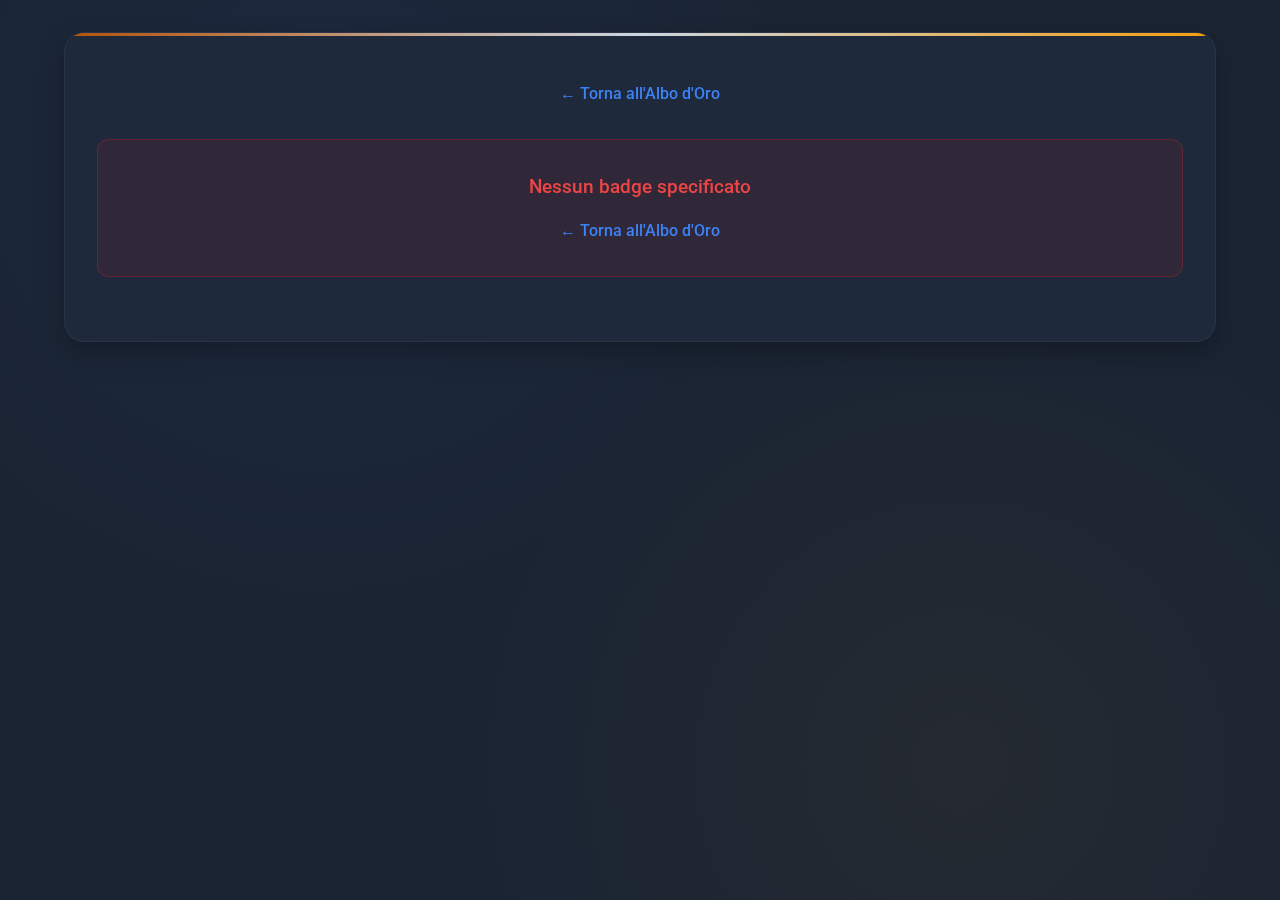
<file: badge.html>
<!DOCTYPE html>
<html lang="it">
<head>
    <meta charset="UTF-8">
    <meta name="viewport" content="width=device-width, initial-scale=1.0">
    <meta name="description" content="Dettagli Badge Fantamattone">
    <meta name="theme-color" content="#111827">
    <title>Badge Fantamattone</title>
    <!-- Google Fonts -->
    <link rel="preconnect" href="https://fonts.googleapis.com">
    <link rel="preconnect" href="https://fonts.gstatic.com" crossorigin>
    <link href="https://fonts.googleapis.com/css2?family=Montserrat:wght@400;500;600;700;800&family=Roboto:wght@300;400;500;700&display=swap" rel="stylesheet">
    <!-- CSS -->
    <link rel="stylesheet" href="style.css">
    <link rel="icon" href="data:image/svg+xml,<svg xmlns=%22http://www.w3.org/2000/svg%22 viewBox=%220 0 100 100%22><text y=%22.9em%22 font-size=%2290%22>🏆</text></svg>">
</head>
<body>
    <div class="container">        
        <main class="albo-container badge-detail-container">
            <div class="albo-header">
                <div class="back-link">
                    <a href="index.html">← Torna all'Albo d'Oro</a>
                </div>
            </div>
            <div id="badge-content" aria-live="polite">
                <div class="badge-info">
                    <div class="badge-image-container">
                        <img id="badge-image" src="" alt="Badge" class="badge-image">
                    </div>
                    <div class="badge-description">
                        <h3 id="badge-name"></h3>
                        <p id="badge-description-text"></p>
                    </div>
                </div>
                
                <div class="teams-with-badge">
                    <h3>Squadre con questo badge</h3>
                    <div id="teams-list" class="teams-badge-list">
                        <p class="loading-message">Caricamento dati...</p>
                    </div>
                </div>
            </div>
        </main>
    </div>
    <script src="badge.js" defer></script>
</body>
</html>
</file>
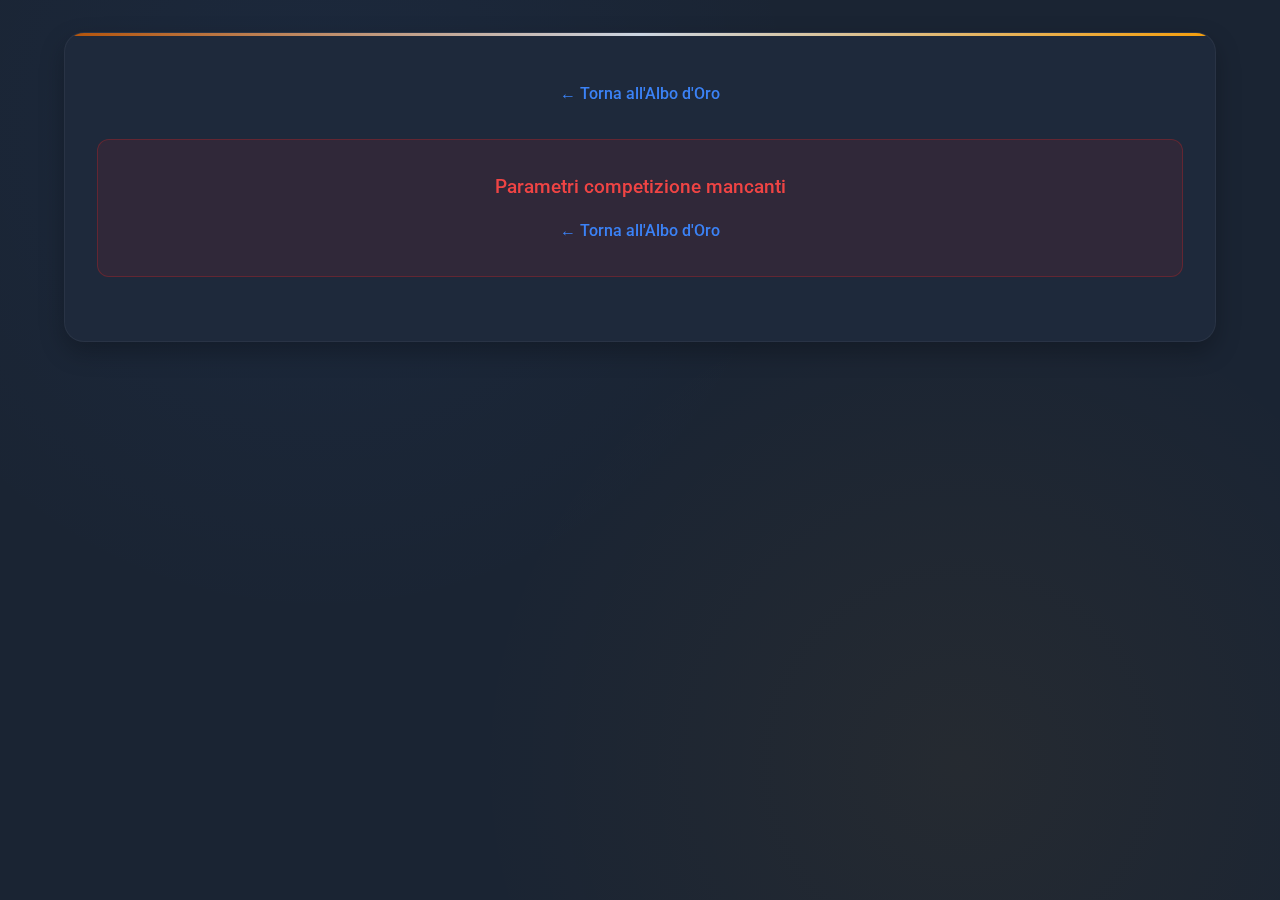
<file: competition.html>
<!DOCTYPE html>
<html lang="it">
<head>
    <meta charset="UTF-8">
    <meta name="viewport" content="width=device-width, initial-scale=1.0">
    <meta name="description" content="Dettagli Competizione Fantamattone">
    <meta name="theme-color" content="#111827">
    <title>Competizione Fantamattone</title>
    <link rel="preconnect" href="https://fonts.googleapis.com">
    <link rel="preconnect" href="https://fonts.gstatic.com" crossorigin>
    <link href="https://fonts.googleapis.com/css2?family=Montserrat:wght@400;500;600;700;800&family=Roboto:wght@300;400;500;700&display=swap" rel="stylesheet">
    <link rel="stylesheet" href="style.css">
    <link rel="icon" href="data:image/svg+xml,<svg xmlns=%22http://www.w3.org/2000/svg%22 viewBox=%220 0 100 100%22><text y=%22.9em%22 font-size=%2290%22>🏆</text></svg>">
</head>
<body>
    <div class="container">        
        <main class="albo-container competition-detail-container">
            <div class="albo-header">
                <div class="back-link">
                    <a href="index.html">← Torna all'Albo d'Oro</a>
                </div>
            </div>
            <div id="competition-content" aria-live="polite">
                <div class="competition-header">
                    <div class="competition-trophy-container">
                        <img id="competition-trophy" src="[data-uri]" alt="Trofeo" class="competition-trophy-image">
                    </div>
                    <div class="competition-info">
                        <h3 id="competition-title"></h3>
                        <p id="competition-season" class="competition-season"></p>
                    </div>
                </div>
                
                <div class="competition-details">
                    <div class="competition-results">
                        <h3>Risultati</h3>
                        <div id="competition-results-list" class="results-list">
                            <p class="loading-message">Caricamento dati...</p>
                        </div>
                    </div>
                    
                    <div class="competition-standings">
                        <div id="standings-container" class="standings-container">
                            <div class="standings-placeholder">
                                <p>Spazio riservato per l'immagine della classifica</p>
                                <div class="standings-upload-info">
                                    <small>Qui verrà caricata l'immagine della classifica finale di questa stagione</small>
                                </div>
                            </div>
                        </div>
                    </div>
                </div>
            </div>
        </main>
    </div>
    
    <script src="competition.js" defer></script>
</body>
</html>
</file>
<file: style.css>
:root {
    --primary-bg: #1a2433;
    --secondary-bg: #1e293b;
    --card-bg: #0f172a;
    --text-primary: #f3f4f6;
    --text-secondary: #94a3b8;
    --accent-gold: #f59e0b;
    --accent-silver: #cbd5e1;
    --accent-bronze: #b45309;
    --accent-blue: #3b82f6;
    --border-color: #334155;
    --shadow-color-light: rgba(255, 255, 255, 0.05);
    --shadow-color-dark: rgba(0, 0, 0, 0.25);
    --font-sans: 'Roboto', -apple-system, BlinkMacSystemFont, "Segoe UI", Helvetica, Arial, sans-serif;
    --size-xs: 0.1875rem;
    --size-sm: 0.375rem;
    --size-md: 0.5rem;
    --size-lg: 0.625rem;
    --size-xl: 1.25rem;
    --size-2xl: 1.5625rem;
    --size-3xl: 1.875rem;
    --size-4xl: 2.8125rem;
    --size-5xl: 3.125rem;
    --size-6xl: 3.75rem;
    --size-7xl: 5rem;
    --size-8xl: 8.75rem;
    --size-9xl: 10rem;
    --border-radius-sm: 0.5rem;
    --border-radius-md: 0.75rem;
    --border-radius-lg: 1.25rem;
    --card-shadow: 0 0.625rem 1.5625rem var(--shadow-color-dark);
    --card-border: 0.0625rem solid rgba(255, 255, 255, 0.05);
    --transition-fast: 0.2s;
    --transition-medium: 0.3s;
    --transition-slow: 0.5s;
    --gradient-gold: linear-gradient(135deg, var(--accent-gold), #92400e);
    --gradient-silver: linear-gradient(135deg, var(--accent-silver), #64748b);
    --gradient-bronze: linear-gradient(135deg, var(--accent-bronze), #78350f);
    --gradient-header: linear-gradient(135deg, #1e293b, #0f172a);
    --gradient-blue: linear-gradient(135deg, #3b82f6, #1d4ed8);
    --border-gold: var(--size-lg) solid var(--accent-gold);
    --border-silver: var(--size-md) solid var(--accent-silver);
    --border-bronze: var(--size-sm) solid var(--accent-bronze);
}
* {
    margin: 0;
    padding: 0;
    box-sizing: border-box;
}
html {
    font-size: 16px;
    scroll-behavior: smooth;
}
body {
    font-family: var(--font-sans);
    background-color: var(--primary-bg);
    color: var(--text-primary);
    min-height: 100vh;
    line-height: 1.6;
    overflow-x: hidden;
    background-image: 
        radial-gradient(circle at 25% 15%, rgba(59, 130, 246, 0.05) 0%, transparent 40%),
        radial-gradient(circle at 75% 85%, rgba(245, 158, 11, 0.05) 0%, transparent 40%);
    padding: 0;
    display: flex;
    flex-direction: column;
}
.container {
    width: 100%;
    max-width: 75rem;
    margin: 2rem auto;
    padding: 0 1.5rem;
    flex: 1;
}
@keyframes fadeIn {
    0% { opacity: 0; transform: translateY(0.625rem); }
    100% { opacity: 1; transform: translateY(0); }
}
@keyframes shimmer {
    0% { background-position: -100% 0; }
    100% { background-position: 200% 0; }
}
@keyframes float {
    0% { transform: translateY(0); }
    50% { transform: translateY(-0.625rem); }
    100% { transform: translateY(0); }
}
.stagger-animation {
    animation: fadeIn var(--transition-slow) both;
}
.stagger-1 { animation-delay: 0.1s; }
.stagger-2 { animation-delay: 0.2s; }
.stagger-3 { animation-delay: 0.3s; }
.stagger-4 { animation-delay: 0.4s; }
.stagger-5 { animation-delay: 0.5s; }
.stagger-6 { animation-delay: 0.6s; }
.header {
    text-align: center;
    margin-bottom: 2.5rem;
    padding: 2.5rem 1.5rem;
    background: var(--gradient-header);
    border-radius: var(--border-radius-lg);
    box-shadow: var(--card-shadow);
    border: var(--card-border);
    position: relative;
    overflow: hidden;
    animation: fadeIn var(--transition-medium) ease-out;
}
.header:before {
    content: '';
    position: absolute;
    top: 0;
    left: 0;
    width: 100%;
    height: 100%;
    background: linear-gradient(90deg, transparent, rgba(255,255,255,0.05), transparent);
    background-size: 200% 100%;
    animation: shimmer 3s infinite;
    pointer-events: none;
}
.header h1 {
    font-size: 3rem;
    font-weight: 800;
    color: var(--text-primary);
    text-transform: uppercase;
    letter-spacing: 0.125rem;
    margin-bottom: 1rem;
    position: relative;
    text-shadow: 0 0.125rem 0.625rem rgba(0,0,0,0.3);
    background-image: linear-gradient(135deg, #fff, #94a3b8);
    background-clip: text;
    -webkit-background-clip: text;
    color: transparent;
}
.albo-container {
    background: var(--secondary-bg);
    border-radius: var(--border-radius-lg);
    padding: 2rem;
    box-shadow: var(--card-shadow);
    border: var(--card-border);
    animation: fadeIn var(--transition-medium) ease-out 0.2s backwards;
    position: relative;
    overflow: hidden;
    backdrop-filter: blur(0.625rem);
    -webkit-backdrop-filter: blur(0.625rem);
}
.albo-container:before {
    content: '';
    position: absolute;
    top: 0;
    left: 0;
    right: 0;
    height: var(--size-xs);
    background: linear-gradient(90deg, var(--accent-bronze), var(--accent-silver), var(--accent-gold));
    z-index: 1;
}
.albo-header {
    text-align: center;
    position: relative;
}
.albo-header h2 {
    font-size: 2.2rem;
    font-weight: 700;
    color: var(--text-primary);
    text-transform: uppercase;
    margin-bottom: 1.5rem;
    position: relative;
}
.legend {
    display: flex;
    justify-content: center;
    gap: 1.5rem;
    margin-top: 1rem;
}
.legend-item {
    display: flex;
    align-items: center;
    gap: 0.5rem;
    font-size: 0.9rem;
    color: var(--text-secondary);
}
.legend-color {
    width: var(--size-xl);
    height: var(--size-xl);
    border-radius: 0.25rem;
}
.legend-color.gold {
    background: var(--gradient-gold);
}
.legend-color.silver {
    background: var(--gradient-silver);
}
.legend-color.bronze {
    background: var(--gradient-bronze);
}
.teams-section{
    display: flex;
    flex-direction: column;
    gap: 0.75rem;
}
.team-entry {
    background: var(--secondary-bg);
    padding: 1rem;
    border-radius: var(--border-radius-md);
    border: var(--card-border);
    display: grid;
    grid-template-columns: auto minmax(11.25rem, 1fr) 2fr auto;
    gap: 1rem;
    align-items: center;
    transition: transform var(--transition-fast) ease-out, 
                box-shadow var(--transition-fast) ease-out, 
                border-color var(--transition-medium) ease;
    box-shadow: 0 0.25rem 0.375rem rgba(0, 0, 0, 0.1);
    overflow: hidden;
    position: relative;
}
.team-entry::after {
    content: '';
    position: absolute;
    bottom: 0;
    left: 0;
    width: 100%;
    height: var(--size-xs);
    background: linear-gradient(90deg, transparent, rgba(255,255,255,0.1), transparent);
    transform: translateX(-100%);
    transition: transform var(--transition-slow) ease-in-out;
}
.team-entry:hover {
    transform: scale(1.02);
    box-shadow: 0 0.9375rem 1.5625rem rgba(0, 0, 0, 0.2);
    border-color: rgba(255, 255, 255, 0.1);
}
.team-entry:hover::after {
    transform: translateX(0);
}
.team-entry.ranking {
    position: relative;
    z-index: 1;
}
.team-entry.ranking .team-name,
.team-entry.ranking .trophy-season {
    color: var(--text-primary) !important;
}
.team-entry.ranking .badges .badge img {
    border: 0.125rem solid rgba(0,0,0,0.2);
    box-shadow: 0 0.1875rem 0.3125rem rgba(0,0,0,0.15);
}
.team-entry.rank-1 {
    background: var(--gradient-gold);
    border-left: var(--border-gold);
    color: #000;
    z-index: 3;
    box-shadow: 0 1.25rem 2.5rem rgba(0, 0, 0, 0.4);
}
.team-entry.rank-1:hover {
    transform: scale(1.02);
}
.team-entry.rank-1 .badges .badge img {
    border: 0.125rem solid rgba(0,0,0,0.3);
    box-shadow: 0 0.1875rem 0.3125rem rgba(0,0,0,0.2);
}
.team-entry.rank-2 {
    background: var(--gradient-silver);
    border-left: var(--border-silver);
    color: #333;
    z-index: 2;
}
.team-entry.rank-3 {
    background: var(--gradient-bronze);
    border-left: var(--border-bronze);
    color: #fff;
    z-index: 1;
}
.team-entry.no-wins {
    background: rgba(30, 41, 59, 0.5);
    opacity: 0.8;
}
.team-entry.no-wins .team-name {
    color: var(--text-primary) !important;
}
.team-entry.has-wins {
    z-index: 0;
}
.team-info {
    display: flex;
    flex-direction: column;
    gap: 0.25rem;
    grid-column: 2 / 3;
}
.team-name {
    font-size: 1.6rem;
    font-weight: 700;
    color: var(--text-primary);
    letter-spacing: 0.03125rem;
    position: relative;
    display: inline-block;
    filter: drop-shadow(0 0.1875rem 0.3125rem rgba(0, 0, 0, 0.3));
    -webkit-text-stroke: 0.0625rem rgba(0, 0, 0, 0.3);
    text-stroke: 0.0625rem rgba(0, 0, 0, 0.3);
}
.badges {
    display: flex;
    flex-wrap: wrap;
    gap: 0.75rem;
    align-items: center;
}
.badge {
    display: inline-flex;
    align-items: center;
    justify-content: center;
    transition: transform var(--transition-fast);
    cursor: pointer;
    text-decoration: none;
}
.badge:hover {
    transform: scale(1.2) rotate(5deg);
}
.badge img.badge-icon {
    width: var(--size-4xl);
    height: var(--size-4xl);
    object-fit: contain;
    border-radius: 50%;
    box-shadow: 0 0.1875rem 0.5rem rgba(0, 0, 0, 0.2);
    filter: drop-shadow(0 0.1875rem 0.3125rem rgba(0, 0, 0, 0.3));
}
.badge-fallback {
    font-size: 1.5rem;
    padding: 0.25rem;
}
.trophies {
    display: flex;
    flex-wrap: wrap;
    gap: 1rem;
    align-items: flex-start;
    grid-column: 3 / 4;
}
.trophy-item {
    display: flex;
    flex-direction: column;
    align-items: center;
    text-align: center;
    padding: 0.8rem;
    border-radius: var(--border-radius-sm);
    background-color: rgba(255, 255, 255, 0.03);
    min-width: 4.375rem;
    transition: transform var(--transition-fast), 
                background-color var(--transition-fast);
    position: relative;
    overflow: hidden;
    text-decoration: none;
    color: inherit;
    cursor: pointer;
}
.trophy-item:hover {
    transform: translateY(-0.3125rem);
    background-color: rgba(255, 255, 255, 0.1);
}
.trophy-item::before {
    content: '';
    position: absolute;
    top: -50%;
    left: -50%;
    width: 200%;
    height: 200%;
    background: radial-gradient(circle, rgba(255,255,255,0.1) 0%, transparent 90%);
    opacity: 0;
    transform: scale(0.5);
    transition: transform var(--transition-medium), opacity var(--transition-medium);
}
.trophy-item:hover::before {
    opacity: 1;
    transform: scale(1);
}
.trophy-icon {
    width: var(--size-7xl);
    height: var(--size-7xl);
    object-fit: contain;
    margin-bottom: 0.5rem;
    filter: drop-shadow(0 0.1875rem 0.3125rem rgba(0, 0, 0, 0.3));
    transition: transform var(--transition-fast);
}
.trophy-item:hover .trophy-icon {
    transform: scale(1.1);
}
.trophy-fallback {
    font-size: 2.5rem;
    padding: 0.5rem;
}
.trophy-season {
    font-size: 1rem;
    color: var(--text-primary) !important;
    font-weight: 500;
    margin-top: 0.25rem;
    filter: drop-shadow(0 0.1875rem 0.3125rem rgba(0, 0, 0, 0.3));
}
#albo-content p {
    font-size: 1.1rem;
    color: var(--text-secondary);
    text-align: center;
    padding: 2rem;
    background-color: rgba(15, 23, 42, 0.5);
    border-radius: var(--border-radius-md);
    backdrop-filter: blur(0.3125rem);
    border: 0.0625rem solid rgba(255, 255, 255, 0.05);
}
footer {
    text-align: center;
    padding: 2rem 0;
    margin-top: 3rem;
    color: var(--text-secondary);
    font-size: 0.9rem;
}
@media (max-width: 62rem) {
    .team-entry {
        grid-template-columns: 1fr;
        text-align: center;
        gap: 1.25rem;
    }
    .team-logo-container {
        grid-column: 1 / -1;
        padding-right: 0;
        margin-bottom: 1rem;
    }
    .team-info {
        align-items: center;
        grid-column: 1 / -1;
    }
    .trophies {
        justify-content: center;
        grid-column: 1 / -1;
    }
    .header h1 {
        font-size: 2.5rem;
    }
    .albo-header h2 {
        font-size: 1.8rem;
    }
    .footer .download-btn {
        font-size: 0.85rem;
        padding: 0.4rem 0.8rem;
    }
    .legend {
        flex-direction: row;
        flex-wrap: wrap;
    }
    .badge-info {
        flex-direction: column;
        text-align: center;
    }
    .badge-image-container {
        margin: 0 auto;
    }
}
@media (max-width: 36rem) {
    :root {
        --border-radius-lg: 0.9375rem;
        --border-radius-md: 0.625rem;
    }
    .container {
        padding: 0 1rem;
        margin: 1rem auto;
    }
    .header {
        padding: 1.5rem 1rem;
        margin-bottom: 1.5rem;
    }
    .header h1 {
        font-size: 1.8rem;
    }
    .albo-container {
        padding: 1.5rem 1rem;
    }
    .albo-header h2 {
        font-size: 1.5rem;
    }
    .footer .download-btn {
        font-size: 0.8rem;
        padding: 0.35rem 0.7rem;
    }
    .legend {
        gap: 0.75rem;
    }
    .team-name {
        font-size: 1.4rem;
    }
    .badge img.badge-icon {
        width: var(--size-2xl);
        height: var(--size-2xl);
    }
    .trophy-icon {
        width: var(--size-4xl);
        height: var(--size-4xl);
    }
    .team-entry {
        padding: 1.25rem 1rem;
    }
    .badge-teams-list {
        grid-template-columns: 1fr;
    }
    .badge-image {
        width: var(--size-6xl);
        height: var(--size-6xl);
    }
    .badge-fallback-large {
        font-size: 2rem;
    }
}
@media print {
    body {
        background: white;
        color: black;
    }
    .container {
        width: 100%;
        max-width: 100%;
        padding: 0;
        margin: 0;
    }
    .albo-container {
        box-shadow: none;
        border: 0.0625rem solid #ddd;
    }
    .team-entry {
        break-inside: avoid;
        page-break-inside: avoid;
    }
}
.capture-mode * {
    animation: none !important;
    transition: none !important;
    transform: none !important;
}
.albo-container * {
    backface-visibility: visible !important;
    -webkit-backface-visibility: visible !important;
}
.team-logo-svg-placeholder {
    -webkit-transform: none;
    transform: none;
}
.team-entry:active {
    transform: scale(1.02);
}
.team-logo-container {
    grid-column: 1 / 2;
    display: flex;
    justify-content: center;
    align-items: center;
    padding-right: 1rem;
    min-width: 5.5rem;
}
.logo-mask {
    width: 5.5rem;
    height: 5.5rem;
    border-radius: 50%;
    overflow: hidden;
    display: flex;
    justify-content: center;
    align-items: center;
    position: relative;
    background-color: white;
    border: 0.25rem solid var(--border-color);
    box-shadow: 0 0.125rem 0.5rem rgba(0, 0, 0, 0.15);
    filter: drop-shadow(0 0.1875rem 0.3125rem rgba(0, 0, 0, 0.3));
}
.team-logo {
    width: 100%;
    height: 100%;
    object-fit: contain;
}
.team-logo-real {
    width: 100%;
    height: 100%;
    object-position: center;
}
.team-logo-placeholder {
    width: 100%;
    height: 100%;
    display: flex;
    justify-content: center;
    align-items: center;
}
.team-logo-svg-placeholder {
    width: 100%;
    height: 100%;
    display: block;
}
.footer {
    width: 100%;
    background-color: var(--card-bg);
    padding: 1.5rem 0;
    margin-top: 2rem;
    border-top: 0.0625rem solid var(--border-color);
}
.footer-container {
    width: 100%;
    max-width: 75rem;
    margin: 0 auto;
    padding: 0 1.5rem;
    display: flex;
    flex-direction: column;
    align-items: center;
    justify-content: center;
    gap: 1rem;
}
.footer-text {
    color: var(--text-secondary);
    font-size: 0.9rem;
    text-align: center;
    padding: 2rem 0;
    margin-top: 3rem;
}
.download-btn {
    display: flex;
    align-items: center;
    justify-content: center;
    background: var(--gradient-blue);
    border: none;
    border-radius: var(--border-radius-md);
    color: white;
    padding: 0.75rem 1.5rem;
    font-size: 1rem;
    font-weight: 500;
    cursor: pointer;
    transition: transform var(--transition-fast), box-shadow var(--transition-fast);
    box-shadow: 0 0.25rem 0.375rem rgba(0, 0, 0, 0.1);
    gap: 0.5rem;
}
.download-btn:hover {
    transform: translateY(-0.125rem);
    box-shadow: 0 0.375rem 0.75rem rgba(0, 0, 0, 0.15);
}
.download-btn:active {
    transform: translateY(0);
}
.download-btn:disabled {
    opacity: 0.7;
    cursor: not-allowed;
    transform: none;
}
.download-icon {
    font-size: 1.25rem;
}
.footer .download-btn {
    margin-top: 0.5rem;
    font-size: 0.9rem;
    padding: 0.5rem 1rem;
    border-radius: var(--border-radius-sm);
    box-shadow: 0 0.25rem 0.5rem rgba(59, 130, 246, 0.3);
}
.badge-detail-container {
    padding-bottom: 2rem;
}
.back-link {
    margin-top: 1rem;
    text-align: center;
}
.back-link a {
    color: var(--accent-blue);
    text-decoration: none;
    font-weight: 500;
    transition: color var(--transition-fast);
}
.back-link a:hover {
    color: var(--text-primary);
    text-decoration: underline;
}
.badge-info {
    display: flex;
    align-items: center;
    gap: 1rem;
    margin: 1rem 0;
    padding: 1rem;
    background: var(--secondary-bg);
    border-radius: var(--border-radius-md);
    border: var(--card-border);
    box-shadow: 0 0.25rem 0.375rem rgba(0, 0, 0, 0.1);
    animation: fadeIn var(--transition-medium) ease-out;
}
.badge-image-container {
    display: flex;
    align-items: center;
    justify-content: center;
    background: rgba(255, 255, 255, 0.1);
    backdrop-filter: blur(10px);
    -webkit-backdrop-filter: blur(10px);
    border-radius: var(--border-radius-md);
    padding: 1rem;
    border: var(--card-border);
}
.badge-image {
    width: var(--size-7xl);
    height: var(--size-7xl);
    object-fit: contain;
}
.badge-fallback-large {
    font-size: 2.5rem;
}
.badge-description {
    flex: 1;
}
.badge-description h3 {
    font-size: 1.6rem;
    font-weight: 700;
    color: var(--text-primary);
    letter-spacing: 0.03125rem;
}
.badge-description p {
    color: var(--text-secondary);
    line-height: 1.6;
    font-size: 1.6rem;
}
.teams-with-badge {
    margin-top: 1rem;
}
.teams-with-badge h3 {
    font-size: 1.6rem;
    font-weight: 700;
    margin-bottom: 1rem;
    margin-top: 1rem;
    color: var(--text-primary);
    padding-bottom: 0.5rem;
    border-bottom: 0.0625rem solid var(--border-color);
    letter-spacing: 0.03125rem;
}
.badge-teams-list {
    list-style: none;
    display: grid;
    grid-template-columns: repeat(auto-fill, minmax(18.75rem, 1fr));
    gap: 1rem;
}
.badge-team-item {
    display: flex;
    align-items: center;
    gap: 1rem;
    padding: 1rem;
    background: var(--secondary-bg);
    border-radius: var(--border-radius-md);
    border: var(--card-border);
    transition: transform var(--transition-fast), box-shadow var(--transition-fast);
    cursor: pointer;
    animation: fadeIn var(--transition-medium) ease-out backwards;
    box-shadow: 0 0.25rem 0.375rem rgba(0, 0, 0, 0.1);
}
.badge-team-item:hover {
    transform: scale(1.02);
    box-shadow: 0 0.9375rem 1.5625rem rgba(0, 0, 0, 0.2);
    background: var(--card-bg);
}
.team-logo-small-container {
    flex: 0 0 var(--size-5xl);
    height: var(--size-5xl);
}
.team-logo-small {
    width: var(--size-5xl);
    height: var(--size-5xl);
    object-fit: contain;
}
.logo-mask.small {
    width: var(--size-5xl);
    height: var(--size-5xl);
    border: 0.1875rem solid var(--border-color);
    box-shadow: 0 0.0625rem 0.25rem rgba(0, 0, 0, 0.1);
}
.team-logo-placeholder-small {
    width: var(--size-5xl);
    height: var(--size-5xl);
}
.badge-team-name {
    font-weight: 700;
    font-size: 1.6rem;
    color: var(--text-primary);
    flex: 1;
    letter-spacing: 0.03125rem;
}
.error-message {
    text-align: center;
    padding: 2rem;
    margin: 2rem 0;
    background: rgba(220, 38, 38, 0.1);
    border: 0.0625rem solid rgba(220, 38, 38, 0.3);
    border-radius: var(--border-radius-md);
    color: #ef4444;
    font-weight: 500;
    animation: fadeIn var(--transition-medium) ease-out;
}
.error-message p {
    margin-bottom: 1rem;
    font-size: 1.2rem;
}
.hidden {
    display: none !important;
}
.visible {
    display: block !important;
}
.flex-visible {
    display: flex !important;
}
.trophy-large {
    width: var(--size-6xl) !important;
    height: var(--size-6xl) !important;
}
.loading-message {
    text-align: center;
    color: var(--text-secondary);
    font-style: italic;
}
.error-text {
    color: #ef4444;
    text-align: center;
}
.no-data-message {
    text-align: center;
    color: #95a5a6;
    font-style: italic;
}
.empty-badge-message {
    text-align: center;
    color: var(--text-secondary);
    font-style: italic;
}
.badge-team-stagger {
    animation: fadeIn var(--transition-medium) ease-out backwards;
}
.badge-team-stagger-1 { animation-delay: 0.1s; }
.badge-team-stagger-2 { animation-delay: 0.2s; }
.badge-team-stagger-3 { animation-delay: 0.3s; }
.badge-team-stagger-4 { animation-delay: 0.4s; }
.badge-team-stagger-5 { animation-delay: 0.5s; }
.badge-team-stagger-6 { animation-delay: 0.6s; }
.badge-team-stagger-7 { animation-delay: 0.7s; }
.badge-team-stagger-8 { animation-delay: 0.8s; }
.badge-team-stagger-9 { animation-delay: 0.9s; }
.badge-team-stagger-10 { animation-delay: 1s; }
.download-btn.hidden-btn {
    display: none;
}
.download-btn.visible-btn {
    display: flex;
}

.download-btn-fixed {
    position: fixed;
    top: 1rem;
    right: 1rem;
    z-index: 1000;
    display: flex;
    align-items: center;
    gap: 0.5rem;
    padding: 0.75rem 1rem;
    background: var(--accent-blue);
    color: white;
    border: none;
    border-radius: var(--border-radius-md);
    font-family: 'Montserrat', sans-serif;
    font-size: 0.9rem;
    font-weight: 600;
    cursor: pointer;
    transition: all var(--transition-fast);
    box-shadow: 0 0.25rem 0.75rem rgba(59, 130, 246, 0.4);
    backdrop-filter: blur(10px);
    -webkit-backdrop-filter: blur(10px);
    border: 1px solid rgba(255, 255, 255, 0.1);
}

.download-btn-fixed:hover {
    background: #2563eb;
    transform: translateY(-2px);
    box-shadow: 0 0.5rem 1.25rem rgba(59, 130, 246, 0.5);
}

.download-btn-fixed:active {
    transform: translateY(0);
    box-shadow: 0 0.25rem 0.5rem rgba(59, 130, 246, 0.3);
}

.download-btn-fixed:disabled {
    background: #6b7280;
    cursor: not-allowed;
    transform: none;
    box-shadow: 0 0.25rem 0.5rem rgba(107, 114, 128, 0.3);
}

.download-btn-fixed .download-icon {
    width: 1.2rem;
    height: 1.2rem;
    fill: currentColor;
}

.download-btn-fixed.hidden-btn {
    display: none;
}

.download-btn-fixed.visible-btn {
    display: flex;
}
.badge-error-content {
    margin-top: 1rem;
    text-align: center;
}

.competition-detail-container {
    padding-bottom: 2rem;
}

.competition-header {
    display: flex;
    align-items: center;
    gap: 1.5rem;
    margin: 1.5rem 0;
    padding: 1.5rem;
    background: var(--secondary-bg);
    border-radius: var(--border-radius-md);
    border: var(--card-border);
    box-shadow: 0 0.25rem 0.375rem rgba(0, 0, 0, 0.1);
    animation: fadeIn var(--transition-medium) ease-out;
}

.competition-trophy-container {
    display: flex;
    align-items: center;
    justify-content: center;
    background: rgba(255, 255, 255, 0.1);
    backdrop-filter: blur(10px);
    -webkit-backdrop-filter: blur(10px);
    border-radius: var(--border-radius-md);
    padding: 1.5rem;
    border: var(--card-border);
    min-width: 120px;
}

.competition-trophy-image {
    width: var(--size-7xl);
    height: var(--size-7xl);
    object-fit: contain;
}

.trophy-fallback-large {
    font-size: 3rem;
    color: var(--text-secondary);
}

.competition-info {
    flex: 1;
}

.competition-info h3 {
    font-size: 1.6rem;
    font-weight: 700;
    color: var(--text-primary);
    letter-spacing: 0.03125rem;
}

.competition-season {
    font-size: 1.6rem;
    color: var(--text-secondary);
    font-weight: 500;
}

.competition-details {
    display: grid;
    grid-template-columns: 1fr 1fr;
    gap: 2rem;
    margin-top: 2rem;
}

.competition-results,
.competition-standings {
    background: var(--secondary-bg);
    border-radius: var(--border-radius-md);
    border: var(--card-border);
    padding: 1.5rem;
    box-shadow: 0 0.25rem 0.375rem rgba(0, 0, 0, 0.1);
    animation: fadeIn var(--transition-medium) ease-out;
}

.competition-results h3,
.competition-standings h3 {
    font-size: 1.6rem;
    font-weight: 700;
    margin-bottom: 1rem;
    color: var(--text-primary);
    padding-bottom: 0.5rem;
    border-bottom: 0.0625rem solid var(--border-color);
    letter-spacing: 0.03125rem;
}

.results-list {
    display: flex;
    flex-direction: column;
    gap: 1rem;
}

.competition-result {
    display: flex;
    flex-direction: column;
    gap: 1rem;
    padding: 1rem;
    padding-left: 0;
    transition: transform var(--transition-fast), box-shadow var(--transition-fast);
}

.competition-result:hover {
    transform: translateY(-2px);
    box-shadow: 0 0.5rem 1rem rgba(0, 0, 0, 0.15);
}

.result-position {
    font-weight: 700;
    font-size: 1.6rem;
    color: var(--text-primary);
    letter-spacing: 0.03125rem;
}

.result-first .result-position {
    color: #FFD700;
}

.result-second .result-position {
    color: #C0C0C0;
}

.result-third .result-position {
    color: #CD7F32;
}

.result-winner .result-position {
    color: var(--accent-blue);
}

.result-finalist .result-position {
    color: var(--text-secondary);
}

.result-teams {
    display: flex;
    flex-direction: column;
    gap: 1rem;
}

.result-team {
    display: flex;
    align-items: center;
    gap: 1rem;
    padding: 1rem;
    background: var(--secondary-bg);
    border-radius: var(--border-radius-md);
    border: var(--card-border);
    transition: transform var(--transition-fast), box-shadow var(--transition-fast);
    box-shadow: 0 0.25rem 0.375rem rgba(0, 0, 0, 0.1);
}

.result-team:hover {
    transform: scale(1.02);
    box-shadow: 0 0.9375rem 1.5625rem rgba(0, 0, 0, 0.2);
    background: var(--card-bg);
}

.result-team-name {
    font-weight: 700;
    font-size: 1.6rem;
    color: var(--text-primary);
    letter-spacing: 0.03125rem;
}

.standings-container {
    min-height: 300px;
    display: flex;
    align-items: center;
    justify-content: center;
}

.standings-placeholder {
    text-align: center;
    padding: 2rem;
    background: var(--card-bg);
    border-radius: var(--border-radius-sm);
    border: 0.125rem dashed var(--border-color);
    color: var(--text-secondary);
}

.standings-placeholder p {
    font-size: 1.2rem;
    font-weight: 500;
    margin-bottom: 0.5rem;
}

.standings-upload-info small {
    font-style: italic;
    color: var(--text-muted);
}

.standings-image-container {
    width: 100%;
    display: flex;
    justify-content: center;
    align-items: center;
}

.standings-image {
    max-width: 100%;
    max-height: 600px;
    width: auto;
    height: auto;
    border-radius: var(--border-radius-sm);
    box-shadow: 0 0.25rem 0.75rem rgba(0, 0, 0, 0.2);
    border: var(--card-border);
    object-fit: contain;
}

@media (max-width: 62rem) {
    .competition-details {
        grid-template-columns: 1fr;
        gap: 1.5rem;
    }
    
    .competition-header {
        flex-direction: column;
        text-align: center;
        gap: 1rem;
    }
    
    .competition-trophy-container {
        min-width: auto;
    }
}

@media (max-width: 36rem) {
    .competition-header {
        padding: 1rem;
    }
    
    .competition-results,
    .competition-standings {
        padding: 1rem;
    }
    
    .competition-trophy-image {
        width: var(--size-6xl);
        height: var(--size-6xl);
    }
    
    .competition-info h3 {
        font-size: 1.6rem;
    }
    
    .result-team-name {
        font-size: 1.4rem;
    }
    
    .result-position {
        font-size: 1.4rem;
    }
    
    .standings-placeholder {
        padding: 1.5rem;
    }
    
    .standings-image {
        max-height: 400px;
    }
    
    .download-btn-fixed {
        top: 0.75rem;
        right: 0.75rem;
        padding: 0.6rem 0.8rem;
        font-size: 0.8rem;
    }
    
    .download-btn-fixed .download-icon {
        width: 1rem;
        height: 1rem;
    }
    
    .download-text {
        display: none;
    }
}
</file>
